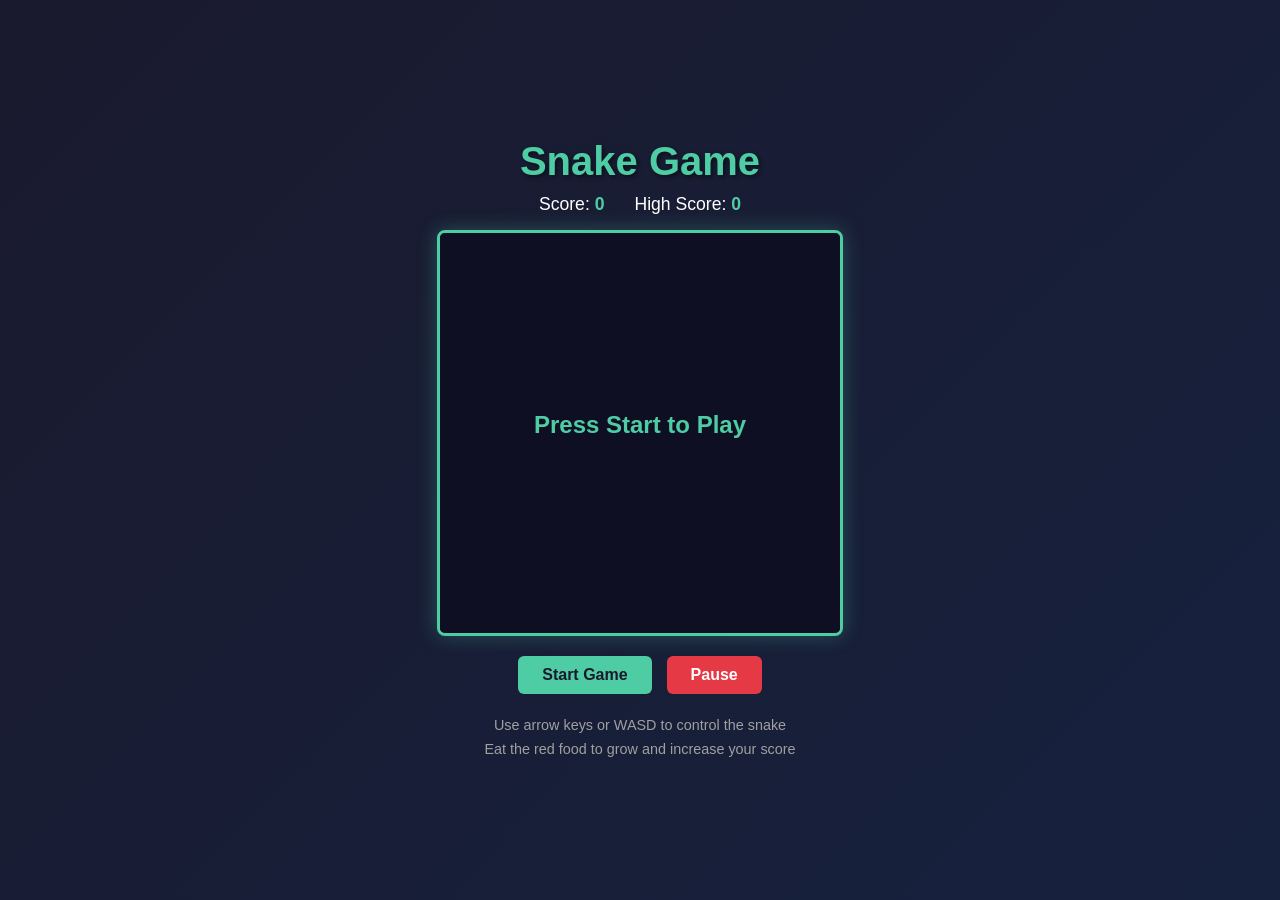
<file: devin/snake-game/index.html>
<!doctype html>
<html lang="en">
  <head>
    <meta charset="UTF-8" />
    <meta name="viewport" content="width=device-width, initial-scale=1.0" />
    <title>Snake Game</title>
    <link rel="stylesheet" href="style.css" />
  </head>
  <body>
    <div class="game-container">
      <h1>Snake Game</h1>
      <div class="score-board">
        <span>Score: <span id="score">0</span></span>
        <span>High Score: <span id="high-score">0</span></span>
      </div>
      <canvas id="gameCanvas" width="400" height="400"></canvas>
      <div class="controls">
        <button id="startBtn">Start Game</button>
        <button id="pauseBtn">Pause</button>
      </div>
      <div class="instructions">
        <p>Use arrow keys or WASD to control the snake</p>
        <p>Eat the red food to grow and increase your score</p>
      </div>
    </div>
    <script src="script.js"></script>
  </body>
</html>
</file>
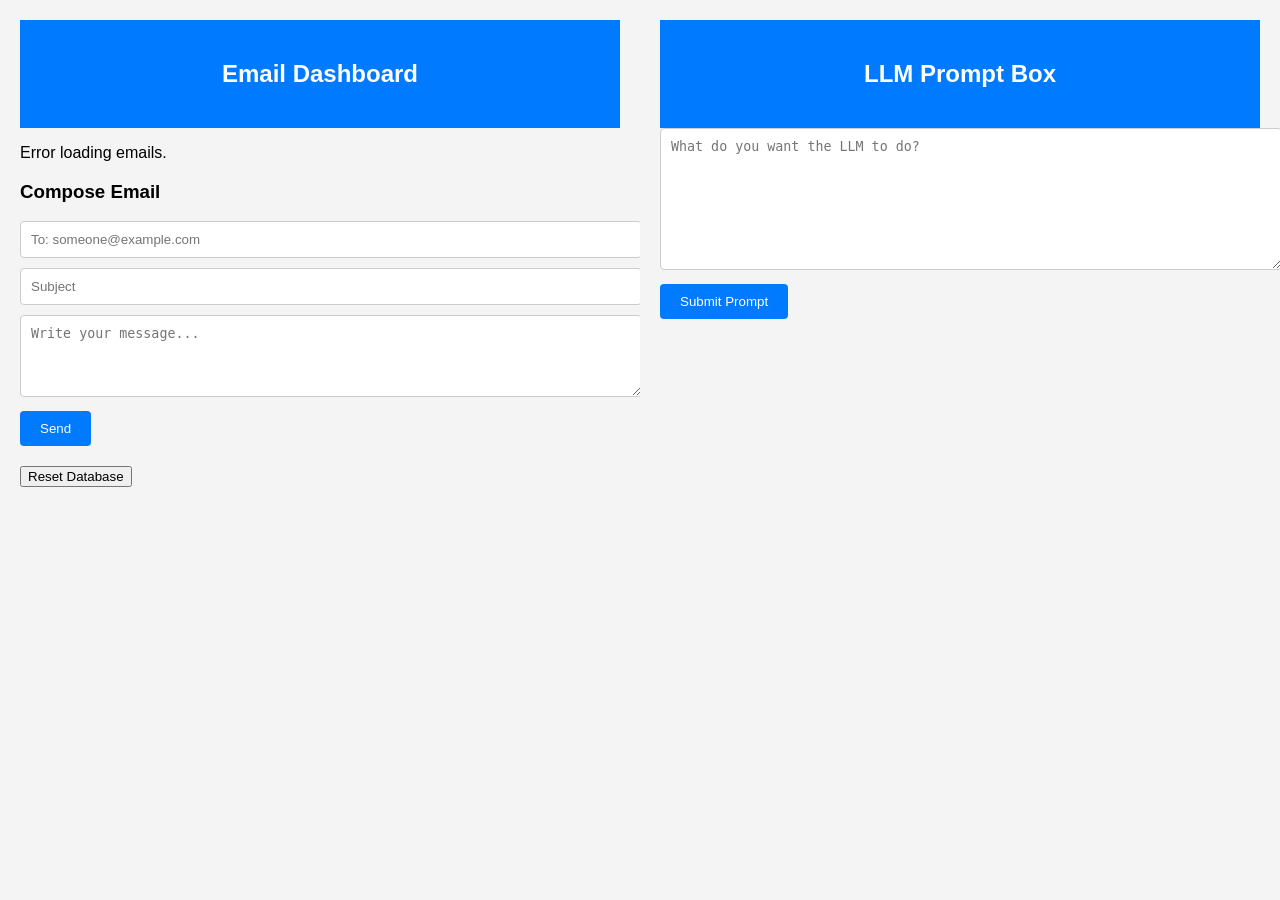
<file: Agentic_AI/Email_assistant/email_server/templates/ui_all.html>
<!DOCTYPE html>
<html lang="en">
<head>
  <meta charset="UTF-8" />
  <title>Email + LLM Dashboard</title>
  <style>
    body {
      font-family: sans-serif;
      background: #f4f4f4;
      margin: 0;
      padding: 0;
      display: flex;
      height: 100vh;
    }
    .column {
      flex: 1;
      padding: 20px;
      overflow-y: auto;
    }
    header {
      background: #007bff;
      color: white;
      padding: 20px;
      text-align: center;
    }
    .email-box {
      background: white;
      padding: 15px;
      border-radius: 8px;
      margin: 10px 0;
      border-left: 5px solid #ccc;
    }
    .unread {
      border-left-color: #007bff;
      background-color: #eef6ff;
    }
    .meta {
      font-size: 12px;
      color: #666;
    }
    .actions button {
      margin-right: 10px;
    }
    #compose input, #compose textarea {
      width: 100%;
      padding: 10px;
      margin-bottom: 10px;
      border: 1px solid #ccc;
      border-radius: 4px;
    }
    #compose button {
      padding: 10px 20px;
      background: #007bff;
      color: white;
      border: none;
      border-radius: 4px;
      cursor: pointer;
    }
    #llm-box textarea {
      width: 100%;
      height: 120px;
      padding: 10px;
      border-radius: 4px;
      border: 1px solid #ccc;
    }
    #llm-box button {
      margin-top: 10px;
      padding: 10px 20px;
      background: #007bff;
      color: white;
      border: none;
      border-radius: 4px;
      cursor: pointer;
    }
    .spinner {
      border: 4px solid #f3f3f3;
      border-top: 4px solid #007bff;
      border-radius: 50%;
      width: 30px;
      height: 30px;
      animation: spin 1s linear infinite;
      margin: 20px auto;
    }
    @keyframes spin {
      0% { transform: rotate(0deg); }
      100% { transform: rotate(360deg); }
    }

    /* ✅ ESTILOS para respetar listas */
    #llm-response ul, #llm-response ol {
      padding-left: 20px;
      margin: 10px 0;
      list-style-type: disc;
    }
    #llm-response li {
      margin-bottom: 6px;
    }
  </style>
</head>
<body>
  <div class="column">
    <header><h2>Email Dashboard</h2></header>
    <div id="emails"></div>
    <div id="compose">
      <h3>Compose Email</h3>
      <input type="text" id="recipient" placeholder="To: someone@example.com" required />
      <input type="text" id="subject" placeholder="Subject" required />
      <textarea id="body" rows="4" placeholder="Write your message..." required></textarea>
      <button onclick="sendEmail()">Send</button>
      <div id="sendStatus"></div>
    </div>
  <div style="margin-top: 20px;">
    <button onclick="resetDatabase()">Reset Database</button>
    <div id="resetStatus" style="margin-top: 10px; font-size: 14px; color: #333;"></div>
  </div>
  </div>

  <div class="column">
    <header><h2>LLM Prompt Box</h2></header>
    <div id="llm-box">
      <textarea id="prompt" placeholder="What do you want the LLM to do?"></textarea>
      <button onclick="sendPrompt()">Submit Prompt</button>
      <div id="llm-response"></div>
    </div>
  </div>

  <script>
    // 🔴 Hardcoded en localhost
    const EMAIL_API = "http://localhost:5000";
    const LLM_API   = "http://localhost:5001/prompt";
    
    async function loadEmails() {
      try {
        const res = await fetch(EMAIL_API + "/emails");
        const emails = await res.json();
        renderEmails(emails);
      } catch (err) {
        document.getElementById("emails").innerHTML = "<p>Error loading emails.</p>";
      }
    }

    function renderEmails(emails) {
      const container = document.getElementById("emails");
      container.innerHTML = emails.length === 0 ? "<p>No emails found.</p>" : "";
      emails.forEach(email => {
        const div = document.createElement("div");
        div.className = "email-box" + (email.read ? "" : " unread");
        div.innerHTML = `
          <strong>${email.subject}</strong>
          <div class="meta">From: ${email.sender} | To: ${email.recipient} | ${new Date(email.timestamp).toLocaleString()}</div>
          <p>${email.body}</p>
          <div class="actions">
            <button onclick="toggleRead(${email.id}, ${email.read})">${email.read ? 'Mark Unread' : 'Mark Read'}</button>
            <button onclick="deleteEmail(${email.id})">Delete</button>
          </div>
        `;
        container.appendChild(div);
      });
    }

    async function toggleRead(id, isRead) {
      const endpoint = isRead ? "/unread" : "/read";
      await fetch(`${EMAIL_API}/emails/${id}${endpoint}`, { method: "PATCH" });
      loadEmails();
    }

    async function deleteEmail(id) {
      await fetch(`${EMAIL_API}/emails/${id}`, { method: "DELETE" });
      loadEmails();
    }

    async function sendEmail() {
      const recipient = document.getElementById("recipient").value;
      const subject = document.getElementById("subject").value;
      const body = document.getElementById("body").value;

      try {
        const res = await fetch(`${EMAIL_API}/send`, {
          method: "POST",
          headers: { "Content-Type": "application/json" },
          body: JSON.stringify({ recipient, subject, body })
        });

        const status = document.getElementById("sendStatus");
        if (res.ok) {
          status.textContent = "Email sent!";
          document.getElementById("recipient").value = "";
          document.getElementById("subject").value = "";
          document.getElementById("body").value = "";
          loadEmails();
        } else {
          status.textContent = "Failed to send email.";
        }
      } catch (err) {
        document.getElementById("sendStatus").textContent = "Error occurred.";
      }
    }

    async function sendPrompt() {
      const prompt = document.getElementById("prompt").value;
      const llmBox = document.getElementById("llm-response");

      // Spinner mientras espera
      llmBox.innerHTML = '<div class="spinner"></div>';

      try {
        const res = await fetch(LLM_API, {
          method: "POST",
          headers: { "Content-Type": "application/json" },
          body: JSON.stringify({ prompt })
        });

        const data = await res.json();
        const html = data.html_response || "<p>No reasoning returned.</p>";

        // Renderizamos como HTML real
        llmBox.innerHTML = `<div class="email-box unread">${html}</div>`;
        loadEmails();
      } catch (err) {
        llmBox.innerHTML = "<p>Error contacting LLM service.</p>";
      }
    }

    async function resetDatabase() {
      const status = document.getElementById("resetStatus");
      status.textContent = "Resetting database...";

      try {
        const res = await fetch(`${EMAIL_API}/reset_database`);
        const data = await res.json();
        status.textContent = data.message || "Database reset.";
        loadEmails();
      } catch (err) {
        status.textContent = "Error resetting database.";
      }
    }

    loadEmails();
  </script>
<script defer src="https://static.cloudflareinsights.com/beacon.min.js/v4513226cdae34746b4dedf0b4dfa099e1781791509496" integrity="sha512-ZE9pZaUXND66v380QUtch/5sE9tPFh2zg45pR2PB0CVkCtOREv2AJKkSidISWkysEuQ0EH8faUU5du78bx87UQ==" data-cf-beacon='{"version":"2024.11.0","token":"4c1c83ca2dd644dea02182b686a741bd","server_timing":{"name":{"cfCacheStatus":true,"cfEdge":true,"cfExtPri":true,"cfL4":true,"cfOrigin":true,"cfSpeedBrain":true},"location_startswith":null}}' crossorigin="anonymous"></script>
</body>
</html>
</file>
<file: devin/snake-game/style.css>
* {
    margin: 0;
    padding: 0;
    box-sizing: border-box;
}

body {
    font-family: 'Segoe UI', Tahoma, Geneva, Verdana, sans-serif;
    background: linear-gradient(135deg, #1a1a2e 0%, #16213e 100%);
    min-height: 100vh;
    display: flex;
    justify-content: center;
    align-items: center;
    color: #fff;
}

.game-container {
    text-align: center;
    padding: 20px;
}

h1 {
    font-size: 2.5rem;
    margin-bottom: 10px;
    color: #4ecca3;
    text-shadow: 2px 2px 4px rgba(0, 0, 0, 0.5);
}

.score-board {
    display: flex;
    justify-content: center;
    gap: 30px;
    margin-bottom: 15px;
    font-size: 1.1rem;
}

.score-board span span {
    color: #4ecca3;
    font-weight: bold;
}

canvas {
    border: 3px solid #4ecca3;
    border-radius: 8px;
    background-color: #0f0f23;
    box-shadow: 0 0 20px rgba(78, 204, 163, 0.3);
    display: block;
    margin: 0 auto;
}

.controls {
    margin-top: 20px;
    display: flex;
    justify-content: center;
    gap: 15px;
}

button {
    padding: 10px 24px;
    font-size: 1rem;
    font-weight: bold;
    border: none;
    border-radius: 6px;
    cursor: pointer;
    transition: all 0.2s ease;
}

#startBtn {
    background-color: #4ecca3;
    color: #1a1a2e;
}

#startBtn:hover {
    background-color: #3db892;
    transform: translateY(-2px);
}

#pauseBtn {
    background-color: #e63946;
    color: #fff;
}

#pauseBtn:hover {
    background-color: #d62839;
    transform: translateY(-2px);
}

.instructions {
    margin-top: 20px;
    font-size: 0.9rem;
    color: #a0a0a0;
    line-height: 1.6;
}

.game-over {
    position: absolute;
    top: 50%;
    left: 50%;
    transform: translate(-50%, -50%);
    background-color: rgba(0, 0, 0, 0.85);
    padding: 30px;
    border-radius: 10px;
    border: 2px solid #e63946;
    text-align: center;
}

.game-over h2 {
    color: #e63946;
    margin-bottom: 15px;
}

.hidden {
    display: none;
}
</file>
